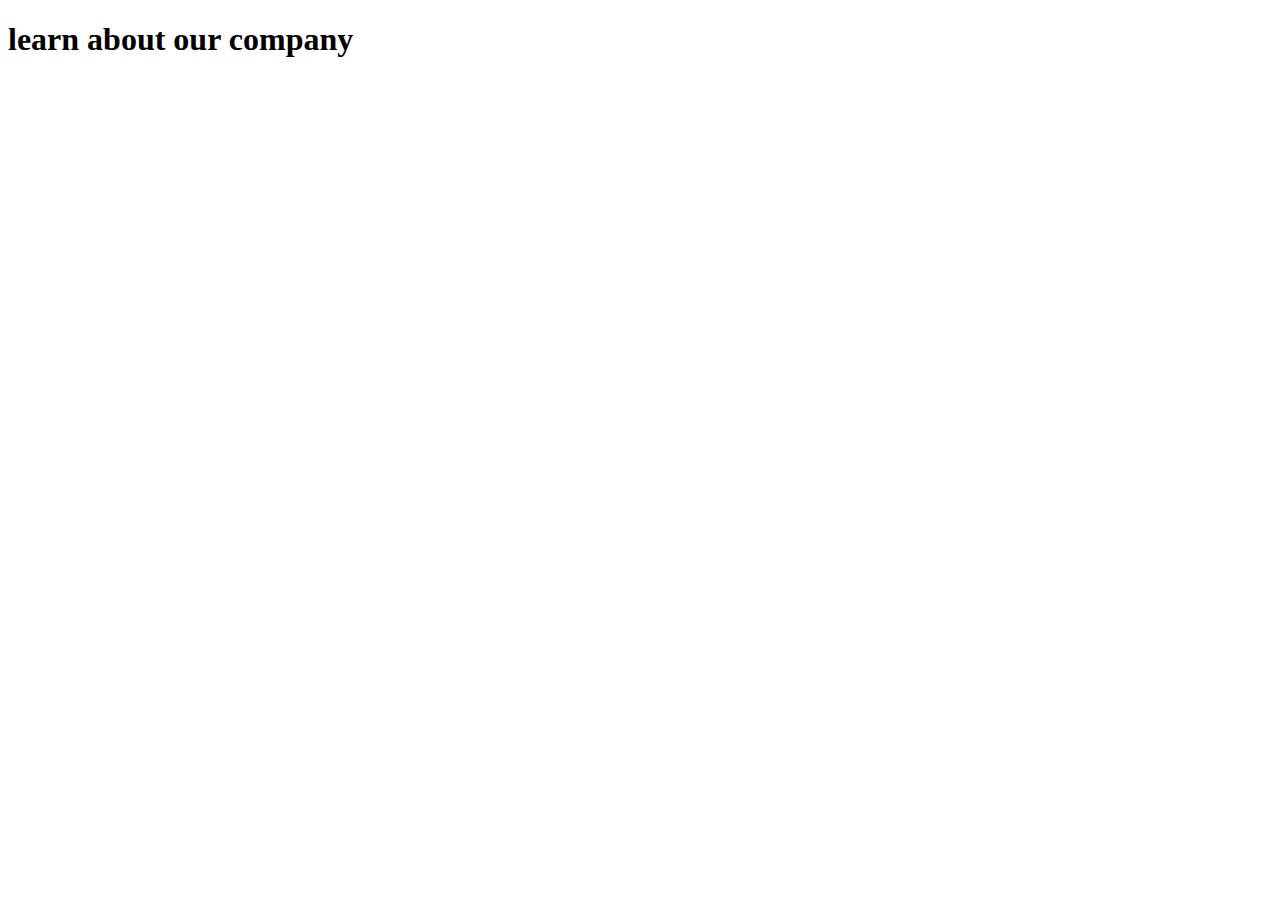
<file: about.html>
<!DOCTYPE html>
<html lang="en">
<head>
  <meta charset="UTF-8">
  <meta name="viewport" content="width=device-width, initial-scale=1.0">
  <title>Document</title>
</head>
<body>
  <h1>learn about our company</h1>
</body>
</html>
</file>
